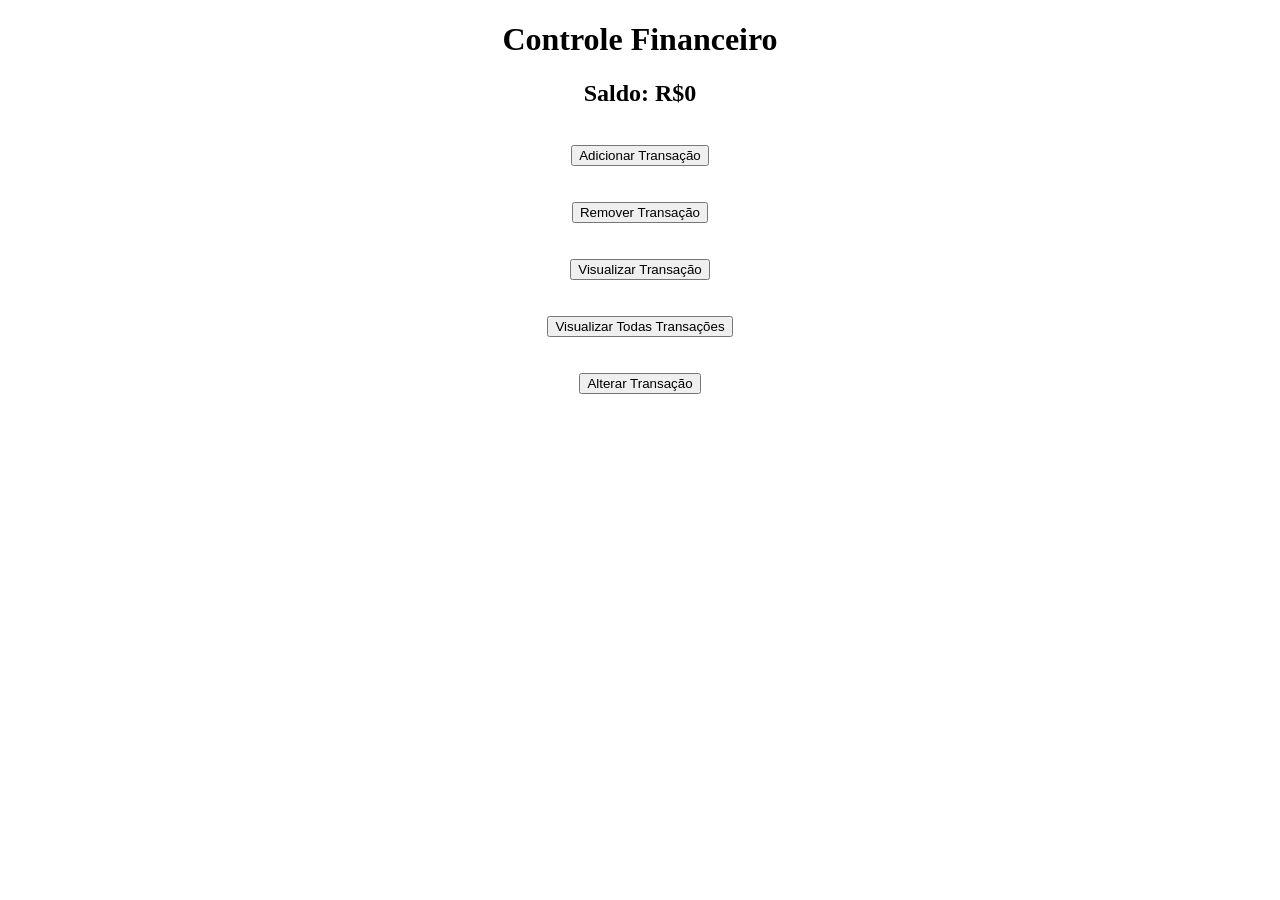
<file: controle-financeiro/front-end/index.html>
<!DOCTYPE html>
<html lang="pt-br">
<head>
    <meta charset="UTF-8">
    <meta name="viewport" content="width=device-width, initial-scale=1.0">
    <link rel="stylesheet" href="./css/style.css">
    <title>Controle Financeiro</title>
</head>
<body>
    <h1>Controle Financeiro</h1>

    <h2 id="saldo">Saldo: R$0</h2><br>

    <div>
        <a href="adicionar_transacao.html">
            <button>Adicionar Transação</button>
        </a>
    </div><br><br>
    
    <div>
        <a href="remover_transacao.html">
            <button>Remover Transação</button>
        </a>
    </div><br><br>
    
    <div >
        <a href="visualizar_transacao.html">
            <button>Visualizar Transação</button>
        </a>    
    </div><br><br>

    <div>
        <a href="visualizar_todas_transacoes.html">
            <button>Visualizar Todas Transações</button>
        </a>    
    </div><br><br>

    <div>
        <a href="alterar_transacao.html">
            <button>Alterar Transação</button>
        </a>
    </div><br><br>

    <script src="./js/app.js"></script>
</body>
</html>
</file>
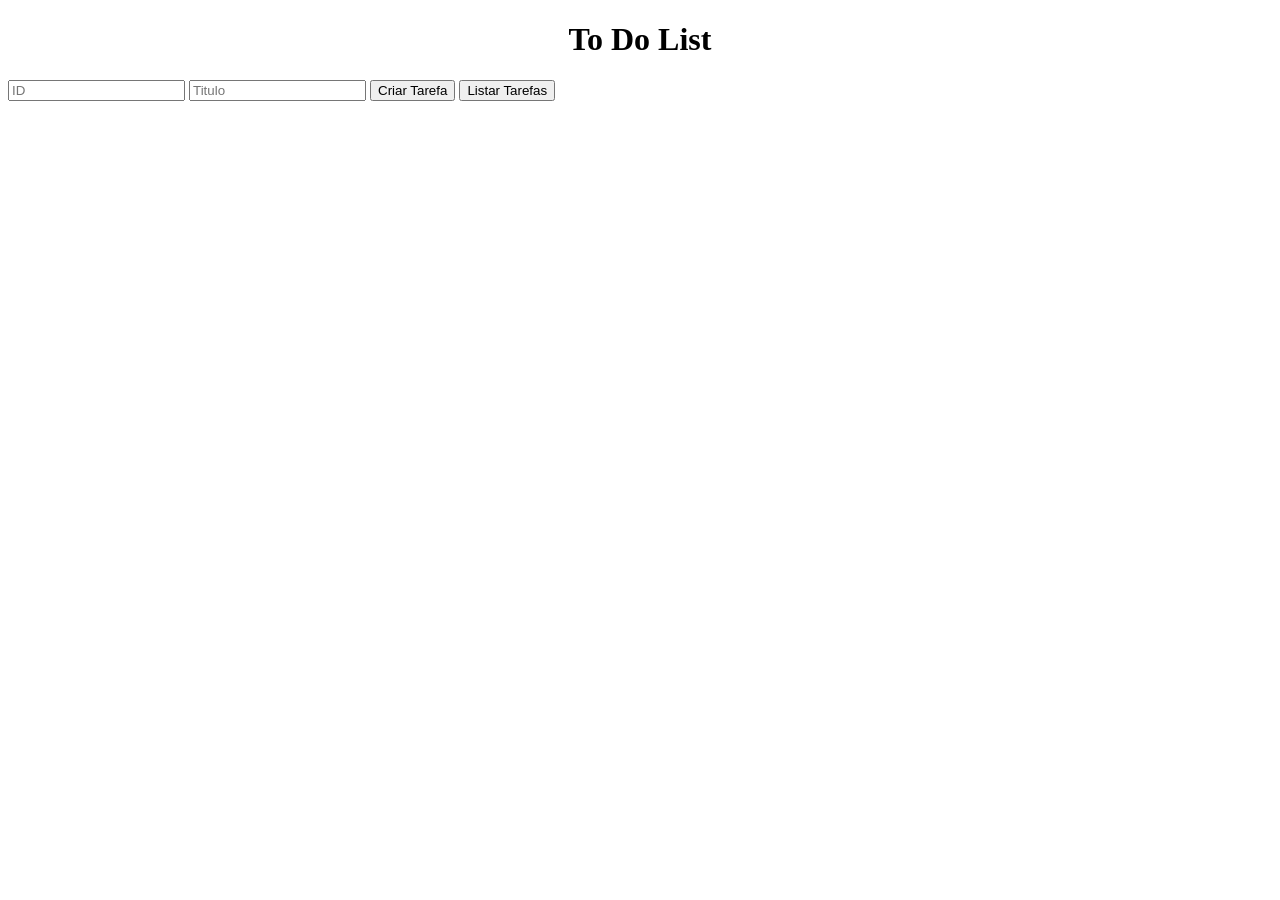
<file: to-do-list/front-end/index.html>
<!DOCTYPE HTML>
<html lang="pt-BR">
<head>
    <meta charset="UTF-8">
    <meta name="viewport" content="width=device-width, initial-scale=1.0">
    <link rel="stylesheet" href="./css/style.css">
    <title>To Do List com API</title>
</head>
<body>
    <h1>To Do List</h1>

    <input type="number" id="id" placeholder="ID">
    <input type="text" id="titulo" placeholder="Titulo">
    <button onclick="criarTask()">Criar Tarefa</button>
    
    <button onclick="listarTasks()">Listar Tarefas</button>

    <ul id="lista"></ul>

    <script src="./js/app.js"></script>    
</body>
</html>
</file>
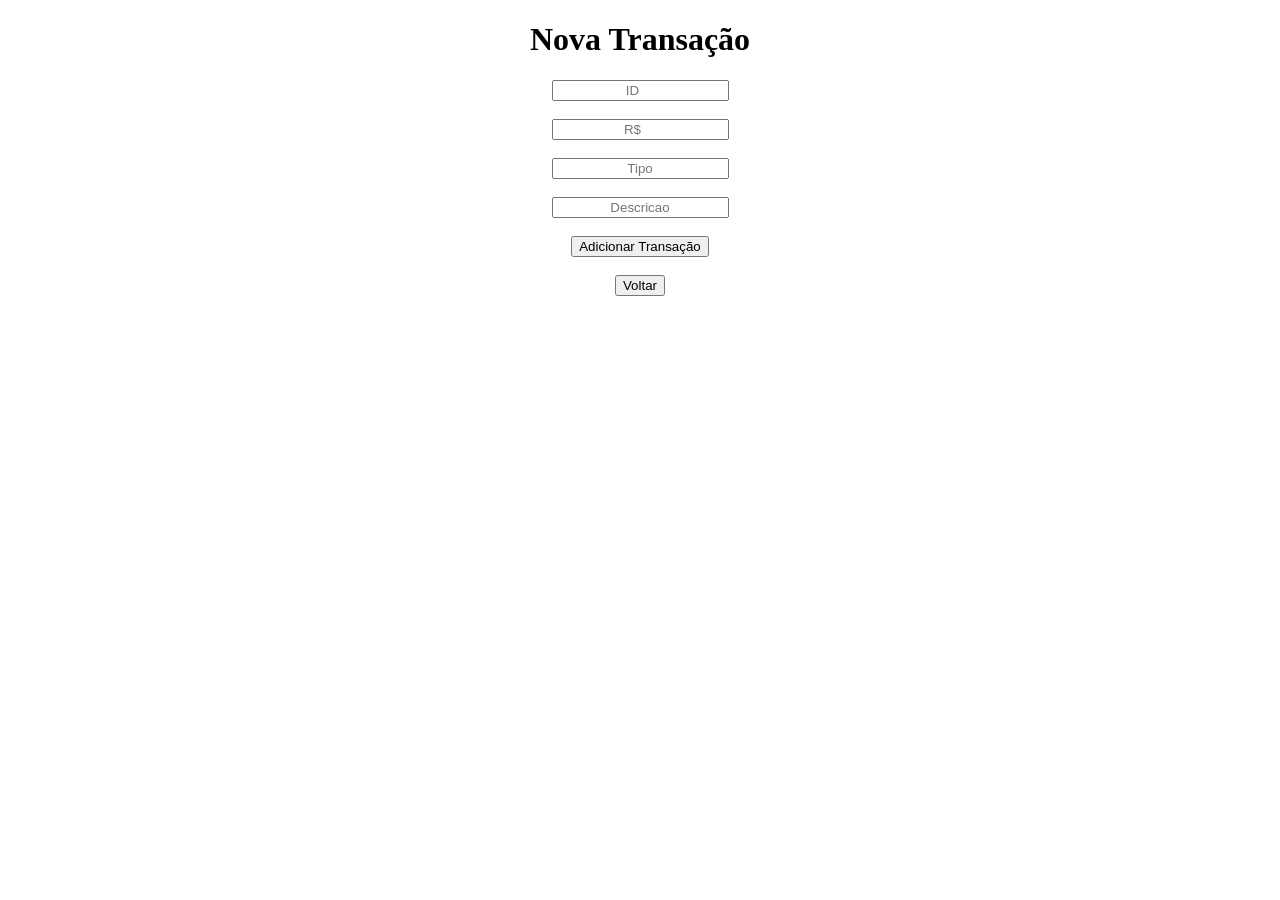
<file: controle-financeiro/front-end/adicionar_transacao.html>
<!DOCTYPE html>
<html lang="pt-br">
<head>
    <meta charset="UTF-8">
    <meta name="viewport" content="width=device-width, initial-scale=1.0">
    <link rel="stylesheet" href="./css/style.css">
    <title>Nova Transação</title>
</head>
<body>
    <h1>Nova Transação</h1>

    <div class="infos_add_transacao">
        <input type="number" id="id" placeholder="ID"><br><br>
        <input type="number" id="valor" placeholder="R$"><br><br>
        <input type="text" id="tipo" placeholder="Tipo"><br><br>
        <input type="text" id="descricao" placeholder="Descricao"><br><br>
        <button onclick="adicionar_transacao()">Adicionar Transação</button>
    </div>

    <div id="resultado"></div>

    <br>
    <a href="index.html">
        <button>Voltar</button>
    </a>

    <script src="./js/app.js"></script>
</body>
</html>
</file>
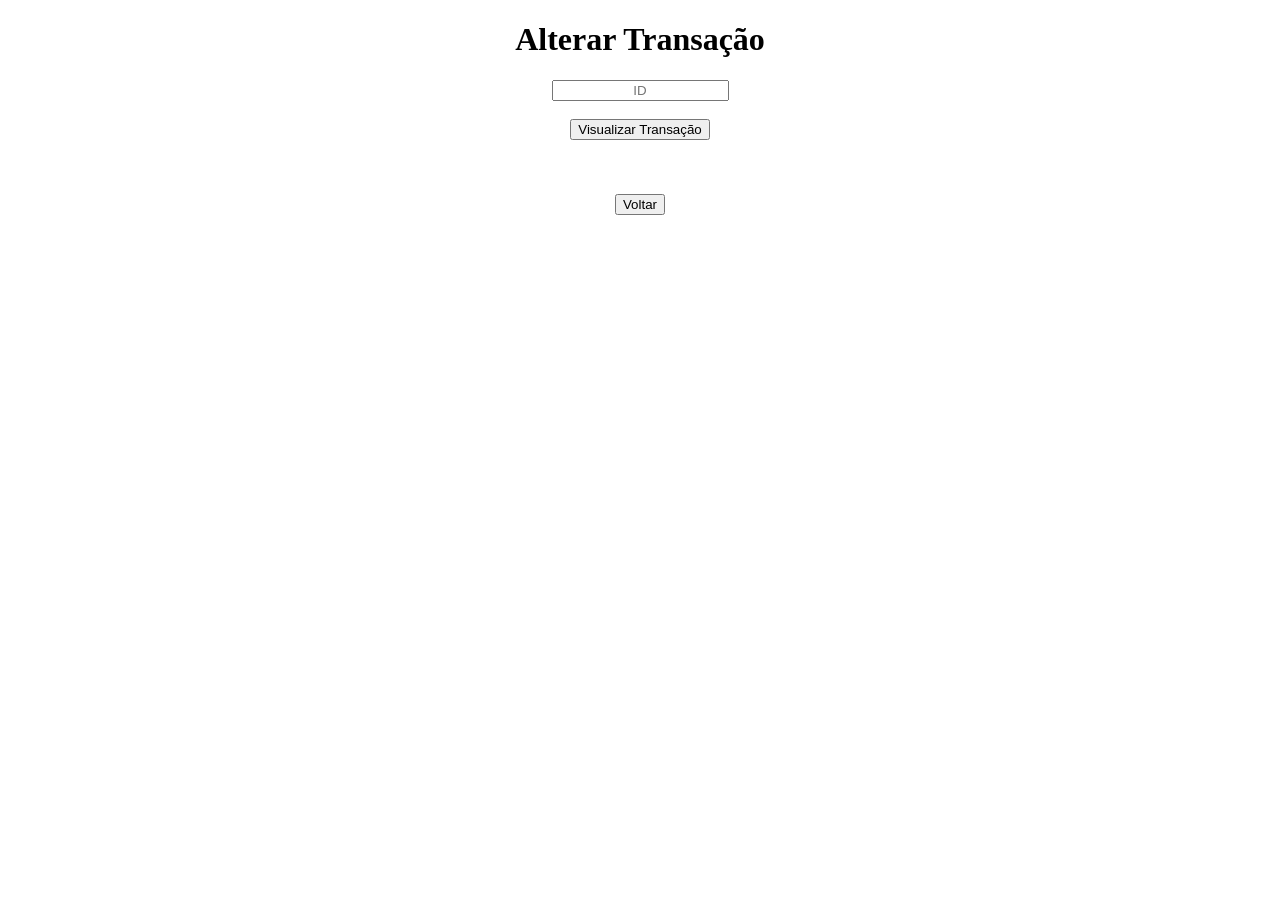
<file: controle-financeiro/front-end/alterar_transacao.html>
<!DOCTYPE html>
<html lang="pt-br">
<head>
    <meta charset="UTF-8">
    <meta name="viewport" content="width=device-width, initial-scale=1.0">
    <link rel="stylesheet" href="./css/style.css">
    <title>Alterar Transação</title>
</head>
<body>
    <h1>Alterar Transação</h1>
    <div id="infos-alterar-transacao">
        <input id="id" placeholder="ID"><br><br>
        <button onclick="visualizar_alterar_transacao()">Visualizar Transação</button>
    </div>

    <div id="resultado"></div><br>

    <div id="inputs_alterar"></div><br>

    <div id="info_alterar_transacao"></div><br>

    <a href="index.html">
        <button>Voltar</button>
    </a>
    <script src="./js/app.js"></script>
</body>
</html>
</file>
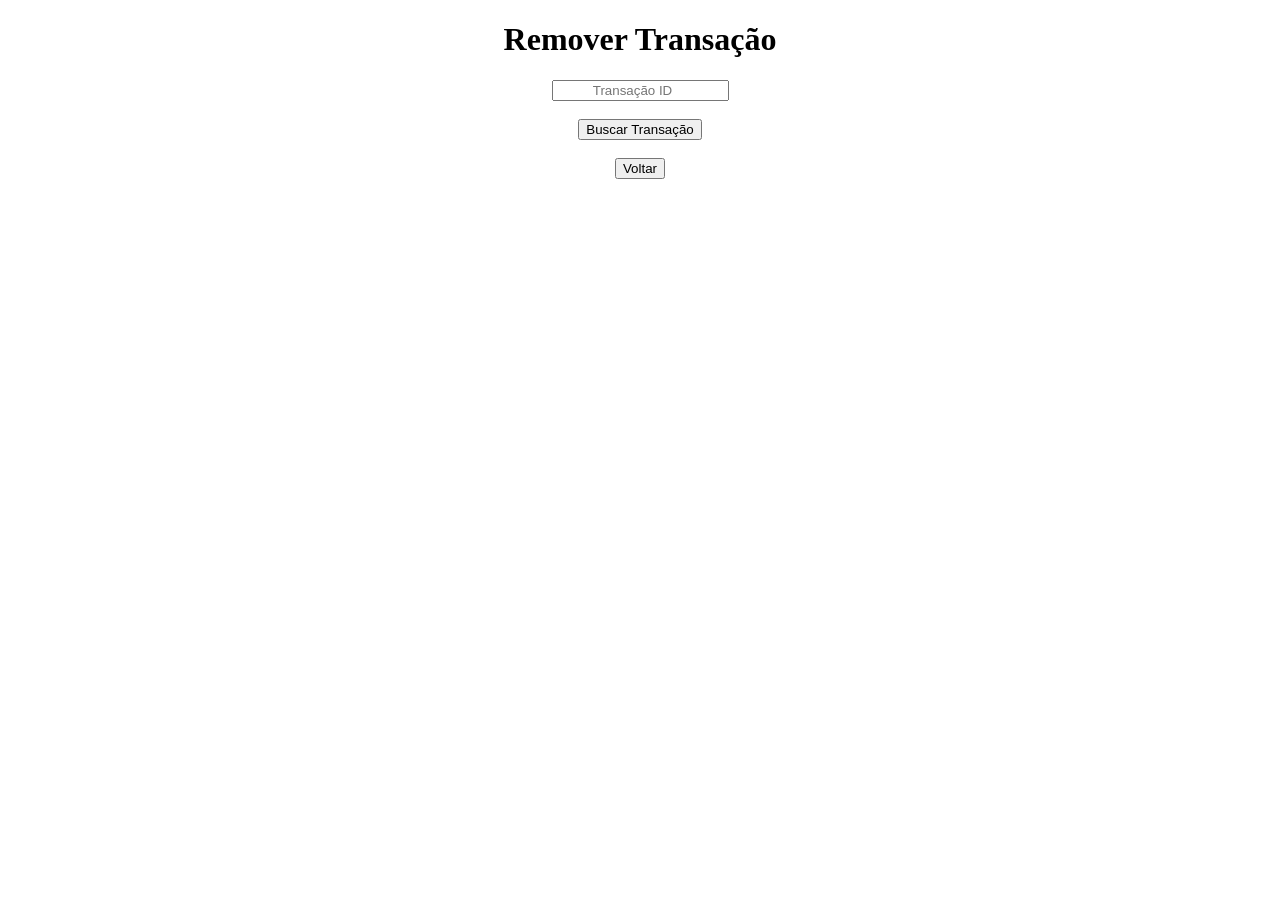
<file: controle-financeiro/front-end/remover_transacao.html>
<!DOCTYPE html>
<html lang="pt-br">
<head>
    <meta charset="UTF-8">
    <meta name="viewport" content="width=device-width, initial-scale=1.0">
    <link rel="stylesheet" href="./css/style.css">
    <title>Remover Transação</title>
</head>
<body>
    <h1>Remover Transação</h1>
    
    <div class="info_remover_transacao">
        <input type="number" id="id" placeholder="Transação ID"><br><br>
        <button onclick="visualizar_para_remover_transacao()">Buscar Transação</button>
        <div id="resultado"></div>
    </div><br>
    
    <a href="index.html">
        <button>Voltar</button>
    </a>

    <script src="./js/app.js"></script>
</body>
</html>
</file>
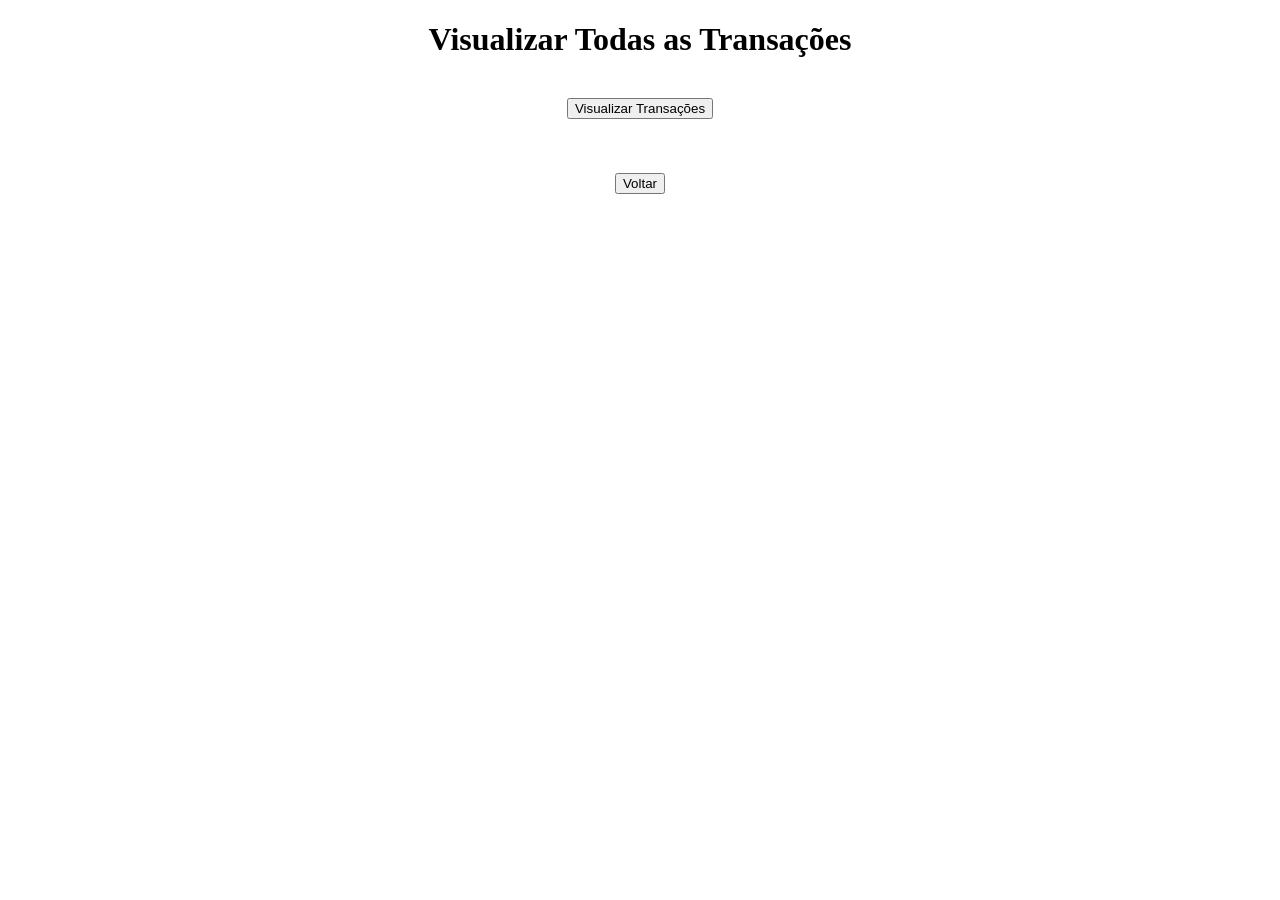
<file: controle-financeiro/front-end/visualizar_todas_transacoes.html>
<!DOCTYPE html>
<html lang="pt-br">
<head>
    <meta charset="UTF-8">
    <meta name="viewport" content="width=device-width, initial-scale=1.0">
    <link rel="stylesheet" href="./css/style.css">
    <title>Visualizar Todas as Transações</title>
</head>
<body>
    <h1>Visualizar Todas as Transações</h1>    

    <br>
    <button onclick="visualizar_todas_transacoes()">Visualizar Transações</button><br><br>

    <div id="resultado"></div><br><br>

    <a href="index.html">
        <button>Voltar</button>
    </a>

    <script src="./js/app.js"></script>
</body>
</html>
</file>
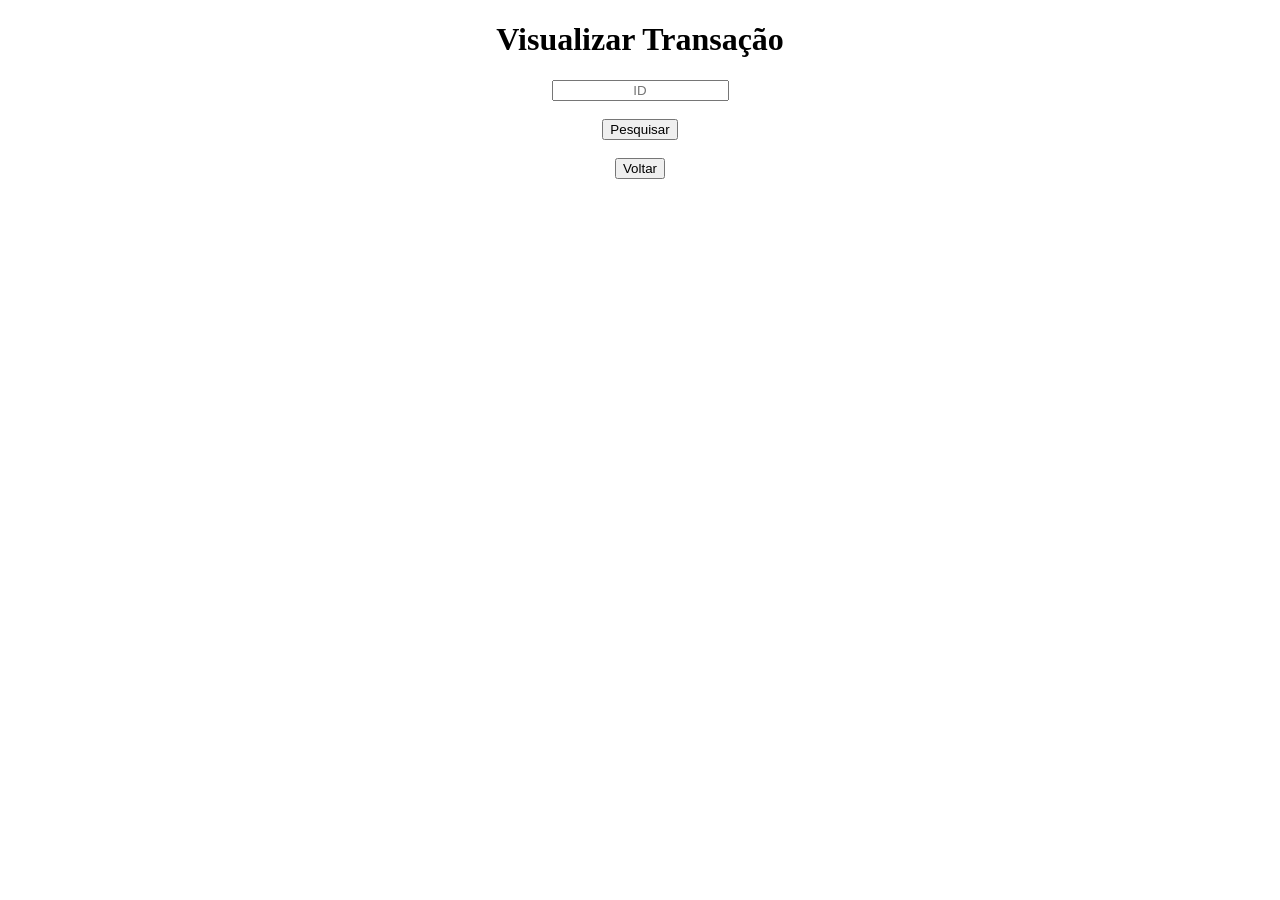
<file: controle-financeiro/front-end/visualizar_transacao.html>
<!DOCTYPE html>
<html lang="pt-br">
<head>
    <meta charset="UTF-8">
    <meta name="viewport" content="width=device-width, initial-scale=1.0">
    <link rel="stylesheet" href="./css/style.css">
    <title>Visualizar Transação</title>
</head>
<body>
    <h1>Visualizar Transação</h1>

    <div>
        <input id="id" placeholder="ID"><br><br>
        <button onclick="visualizar_transacao()">Pesquisar</button>
    </div>

    <div id="resultado"></div>

    <br>
    <a href="index.html">
        <button>Voltar</button>
    </a>

    <script src="./js/app.js"></script>
</body>
</html>
</file>
<file: controle-financeiro/front-end/css/style.css>
* {
    text-align: center;
}
h1, h2 {
    text-align: center;
}
div {
    text-align: center;
}
.infos_add_transacao{
    text-align: center;
}
</file>
<file: to-do-list/front-end/css/style.css>
h1 {
    text-align: center;
}
</file>
